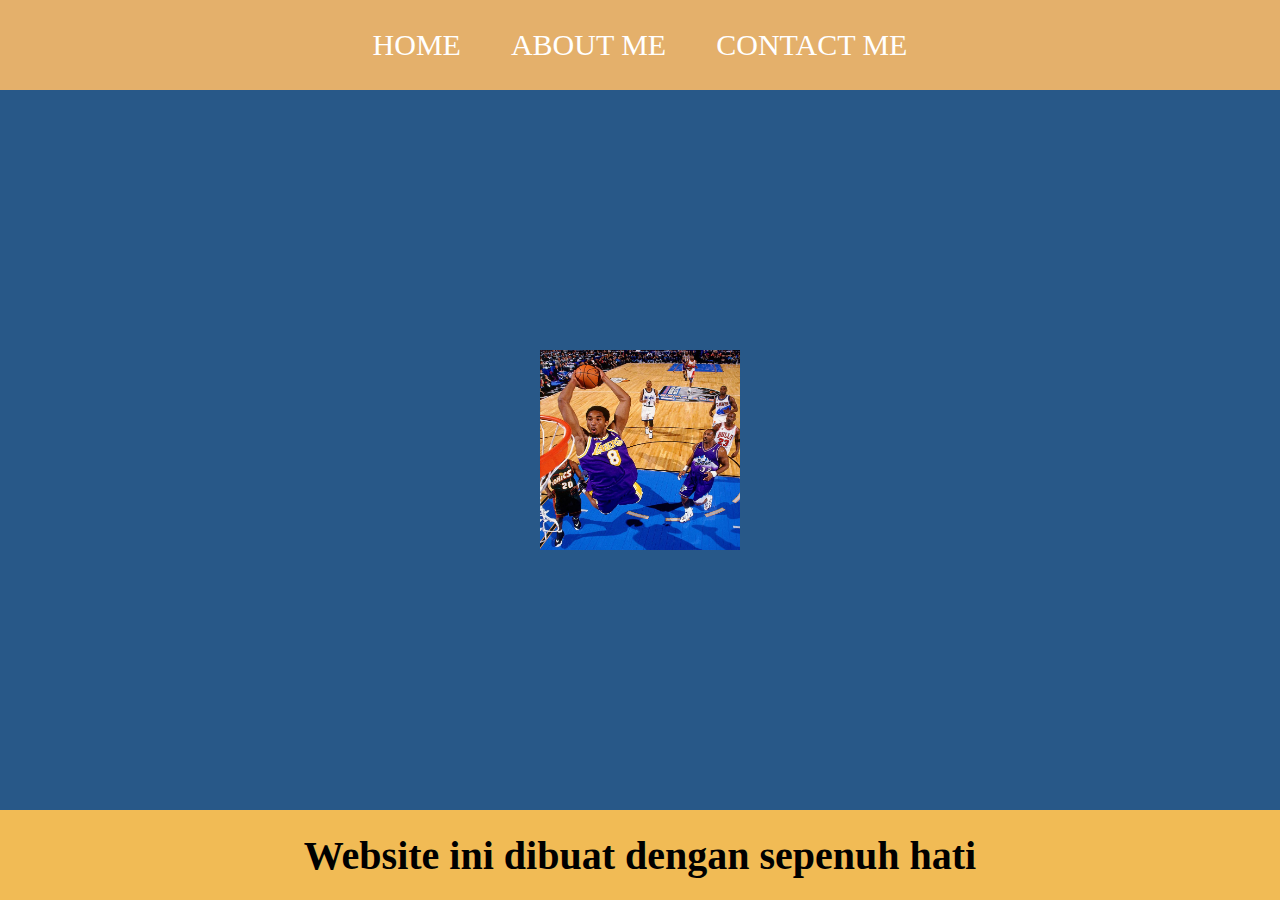
<file: index.html>
<html>
    <head>
        <title>WEB SAYA</title>
        <link rel="stylesheet" href="style.css"/>
    </head>
    <body>
        <div class="container">
            <!-- NAVIGATION BAR -->
            <div class="container-navbar">
                <ul class="ul-navbar">
                    <li class="li-navbar">
                        <a href="#" class="a-navbar">HOME</a>
                    </li>
                    <li class="li-navbar">
                        <a href="about.html" class="a-navbar">ABOUT ME</a>
                    </li>
                    <li class="li-navbar">
                        <a href="contact.html" class="a-navbar">CONTACT ME</a>
                    </li>
                </ul>
            </div>
            <!-- NAVIGATION BAR SELESAI -->

            <!-- CONTENT 1 -->
            <div class="container-content">
                <img src="basket1.jpg" class="img-content"/>
            </div>
            <!-- CONTENT 1 END -->

            <!-- FOOTER -->
            <div class="container-footer">
                <h1 class="h1-footer">Website ini dibuat dengan sepenuh hati</h1>
            </div>
            <!-- FOOTER END -->
        </div>
    </body>
</html>
</file>
<file: style.css>
*,
html {
    margin: 0;
    padding: 0;
}

.container {}

.container-navbar {
    background-color: rgb(228, 176, 107);
    width: 100%;
    height: 10vh;
    display: flex;
    justify-content: center;
    align-items: center;
}

.ul-navbar {
    display: flex;
    height: 100px;
    justify-content: center;
    align-items: center;
}

.li-navbar {
    list-style-type: none;
    padding: 20px;
    margin: 5px;
    color: white;
    font-size: 30px;
}

.li-navbar :hover {
    background-color: black;
    transition: .2s ease-in-out;
    transition-delay: .3s;
    border-radius: 8px;
}

.a-navbar {
    color: white;
    text-decoration: none;
}

.container-content {
    background-color: rgb(40, 88, 136);
    display: flex;
    justify-content: center;
    align-items: center;
    height: 80vh;
}

.img-content {
    width: 200px;
    height: 200px;
}

.container-footer {
    height: 10vh;
    background-color: rgb(241, 187, 85);
    display: flex;
    justify-content: center;
    align-items: center;
}

.h1-footer {
    font-size: 40px;
    
}
</file>
